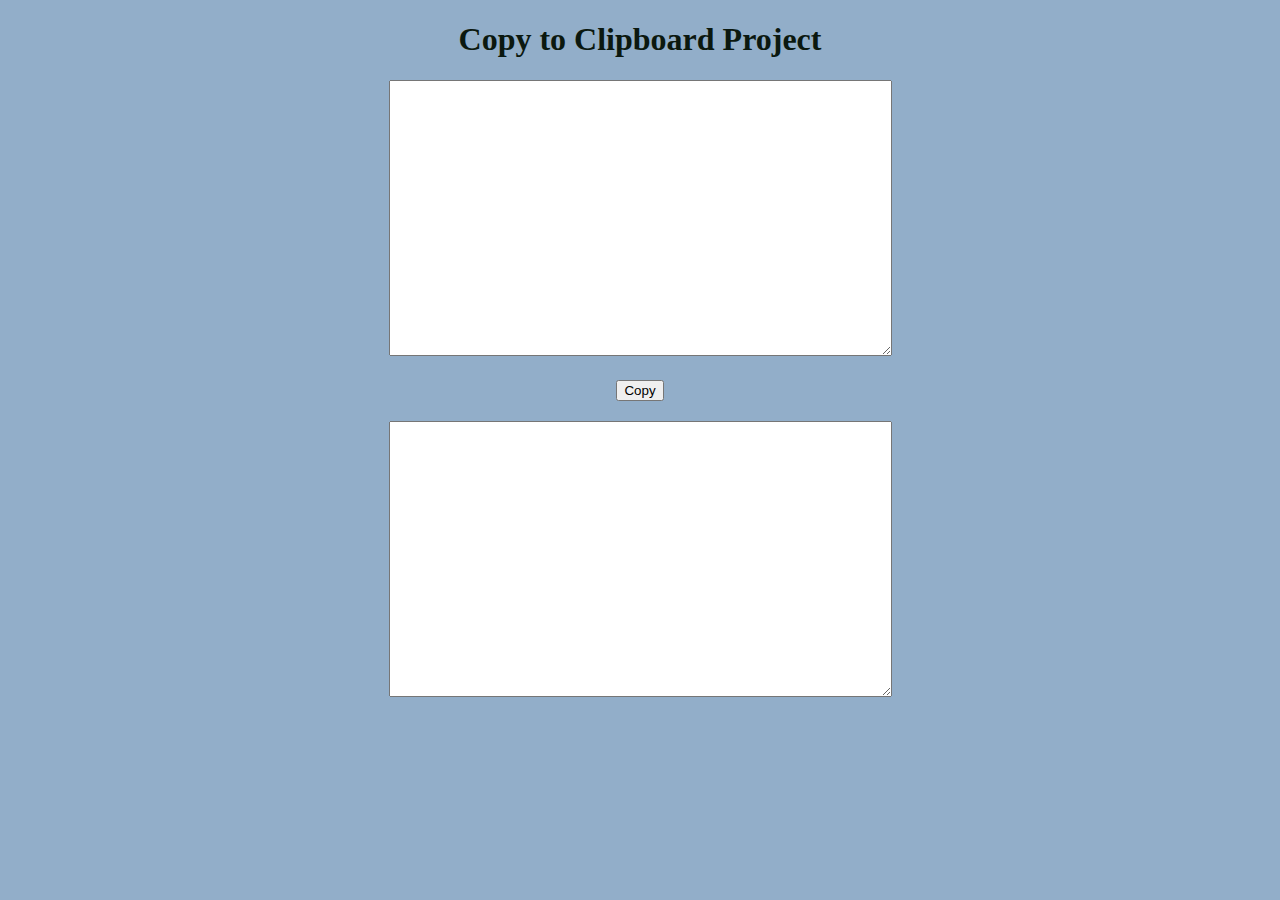
<file: index.html>
<!DOCTYPE html>
<html lang="en">
<head>
    <meta charset="UTF-8">
    <meta http-equiv="X-UA-Compatible" content="IE=edge">
    <meta name="viewport" content="width=device-width, initial-scale=1.0">
    <title>Document</title>
    <script src="https://code.jquery.com/jquery-3.6.0.js" integrity="sha256-H+K7U5CnXl1h5ywQfKtSj8PCmoN9aaq30gDh27Xc0jk=" crossorigin="anonymous"></script>

  <link rel="stylesheet" href="copy.css">
</head>
<body>
  <h1>Copy to Clipboard Project</h1>
  <div class="one">
      <textarea name="" id="inputuser" cols="60" rows="18"></textarea>
  </div>
  <div class="two">
      <button id="btn" onclick="myFunction()">Copy</button>
  </div>
  <div class="three">
       <textarea name="" id="texttwo" cols="60" rows="18"></textarea>
  </div>
  <script src="copy.js"></script>
</body>
</html>
</file>
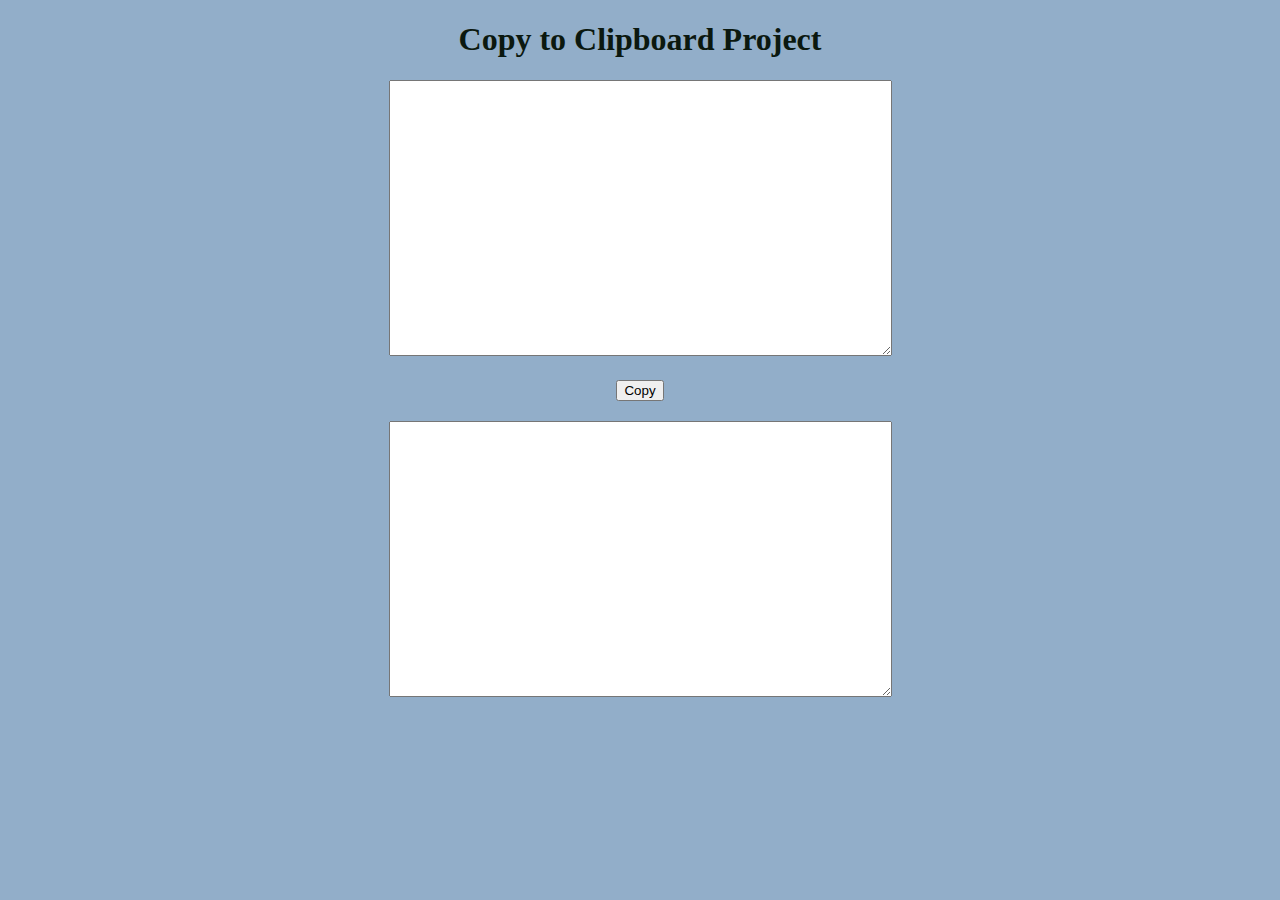
<file: copy.html>
<!DOCTYPE html>
<html lang="en">
<head>
    <meta charset="UTF-8">
    <meta http-equiv="X-UA-Compatible" content="IE=edge">
    <meta name="viewport" content="width=device-width, initial-scale=1.0">
    <title>Document</title>
    <script src="https://code.jquery.com/jquery-3.6.0.js" integrity="sha256-H+K7U5CnXl1h5ywQfKtSj8PCmoN9aaq30gDh27Xc0jk=" crossorigin="anonymous"></script>

  <link rel="stylesheet" href="copy.css">
</head>
<body>
  <h1>Copy to Clipboard Project</h1>
  <div class="one">
      <textarea name="" id="inputuser" cols="60" rows="18"></textarea>
  </div>
  <div class="two">
      <button id="btn" onclick="myFunction()">Copy</button>
  </div>
  <div class="three">
       <textarea name="" id="texttwo" cols="60" rows="18"></textarea>
  </div>
  <script src="copy.js"></script>
</body>
</html>
</file>
<file: copy.css>
h1{
    text-align: center;
    color: rgb(11, 24, 15);
}

.one, .two, .three{
    text-align: center;
}

.three, .two{
    margin-top: 20px;
}

body{
    background-color: rgb(146, 174, 201);
}
</file>
